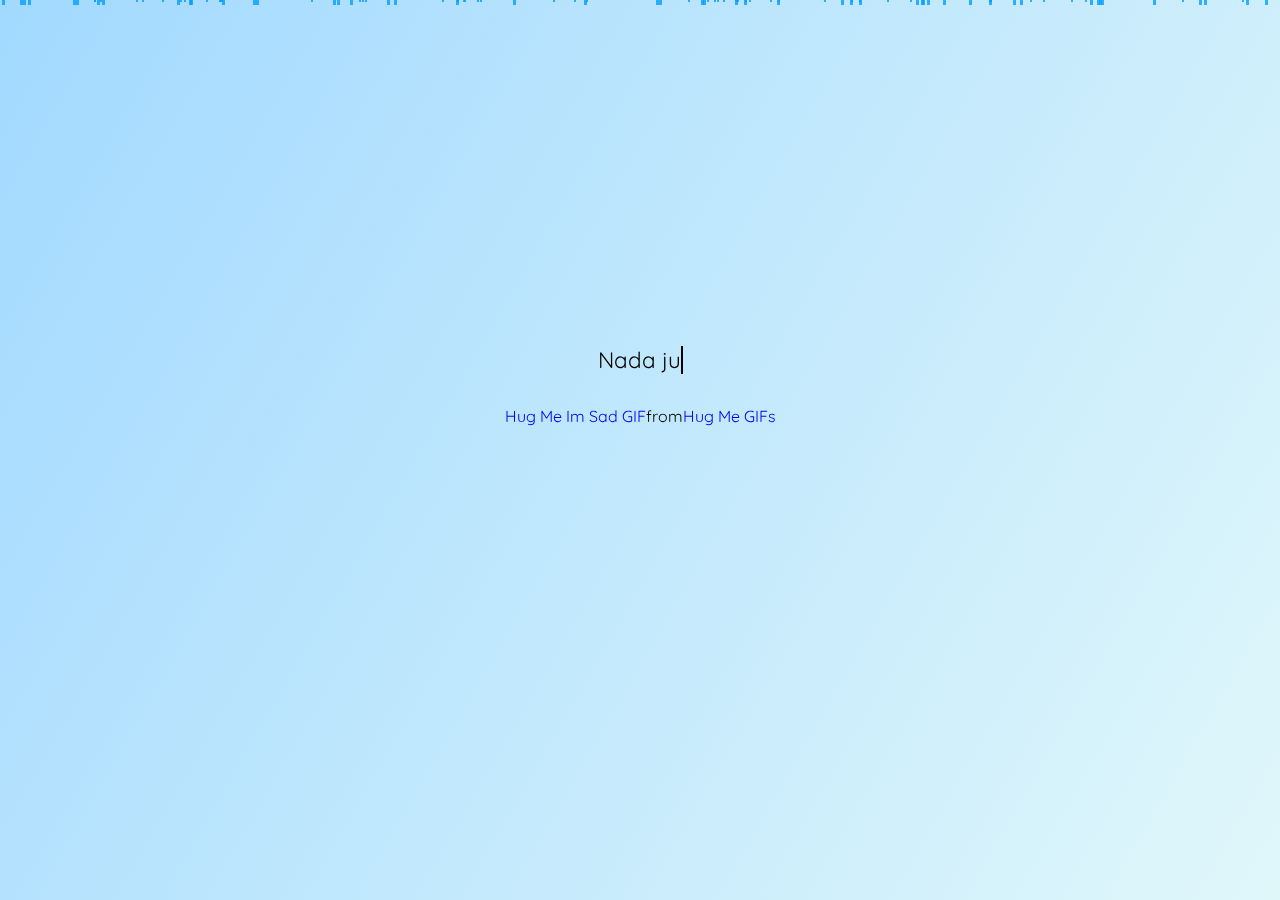
<file: index.html>
<!DOCTYPE html>
<html lang="es">

<head>
  <meta charset="UTF-8">
  <meta http-equiv="X-UA-Compatible" content="IE=edge">
  <meta name="viewport" content="width=device-width, initial-scale=1.0">
  <title>Forgive me</title>
  <link rel="icon" href="/img/perdon.png" sizes="32x32" type="image/png">
  <link rel="stylesheet" href="https://unpkg.com/aos@2.3.1/dist/aos.css">
  <link rel="stylesheet" href="style.css">
</head>

<body>
  <div class="container">
    <div id="typewriter-text"></div>
    <div class="gif-container">
      <div class="tenor-gif-embed" data-postid="781294852949082992" data-share-method="host" data-aspect-ratio="1"
        data-width="100%"><a href="https://tenor.com/view/hug-me-im-sad-sad-girl-gif-781294852949082992">Hug Me Im Sad
          GIF</a>from <a href="https://tenor.com/search/hug+me-gifs">Hug Me GIFs</a></div>
    </div>
    <script type="text/javascript" async src="https://tenor.com/embed.js"></script>
  </div>
  <p id="random-typewriter-text"></p>
  <div class="button-container">
    <div class="button-column">
      <a href="./pages/yes.html">
        <button id="yes-btn">Sí</button>
      </a>
      <button id="no-btn" onmouseover="moveButton()">No</button>
    </div>
  </div>

  <div class="rain" id="rain-effect"></div>
  <script src="main.js" defer></script>
  <script>
    const text = "Nada justifica cómo reaccioné y me comporté contigo, pero quiero saber si ...";
    const randomText = "¿Podemos hablar? 🥺";
    let i = 0;
    let j = 0;

    function typeWriter() {
      if (i < text.length) {
        document.getElementById("typewriter-text").innerHTML += text.charAt(i);
        i++;
        setTimeout(typeWriter, 110);
      } else {
        setTimeout(randomTypeWriter, 500);
      }
    }

    function randomTypeWriter() {
      if (j < randomText.length) {
        document.getElementById("random-typewriter-text").innerHTML += randomText.charAt(j);
        j++;
        setTimeout(randomTypeWriter, Math.floor(Math.random() * 200) + 50);
      } else {
        setTimeout(() => {
          document.querySelector(".button-container").classList.add("fade-in");
        }, 500);
      }
    }

    // Crear gotas de lluvia
    function createRain() {
      const rainContainer = document.getElementById('rain-effect');
      for (let i = 0; i < 100; i++) {
        const drop = document.createElement('div');
        drop.classList.add('rain-drop');
        drop.style.left = Math.random() * 100 + 'vw';
        drop.style.animationDelay = Math.random() * 2 + 's';
        rainContainer.appendChild(drop);
      }
    }

    window.onload = function () {
      typeWriter();
      createRain();
    };
  </script>
</body>

</html>




<!-- <!DOCTYPE html>
<html lang="es">

<head>
  <meta charset="UTF-8">
  <meta http-equiv="X-UA-Compatible" content="IE=edge">
  <meta name="viewport" content="width=device-width, initial-scale=1.0">
  <title>Forgive me</title>
  <link rel="stylesheet" href="https://unpkg.com/aos@2.3.1/dist/aos.css">
  <link rel="stylesheet" href="style.css">
</head>

<body>
  <div class="container">
    <div id="typewriter-text"></div>
    <div class="gif-container">
      <div class="tenor-gif-embed" data-postid="781294852949082992" data-share-method="host" data-aspect-ratio="1"
        data-width="100%"><a href="https://tenor.com/view/hug-me-im-sad-sad-girl-gif-781294852949082992">Hug Me Im Sad
          GIF</a>from <a href="https://tenor.com/search/hug+me-gifs">Hug Me GIFs</a></div>
    </div>
    <script type="text/javascript" async src="https://tenor.com/embed.js"></script>
  </div>
  <p id="random-typewriter-text"></p>
  <div class="button-container">
    <div class="button-column">
      <a href="./pages/yes.html">
        <button id="yes-btn">Sí</button>
      </a>
      <button id="no-btn" onmouseover="moveButton()">No</button>
    </div>
  </div>

  <canvas id="canvas-club"></canvas>

  <script src="main.js" defer></script>
</body>

</html> -->
</file>
<file: style.css>
@import url("https://fonts.googleapis.com/css2?family=Quicksand:wght@400;600&display=swap");

body {
  font-family: "Quicksand", sans-serif;
  margin: 0;
  padding: 0;
  min-height: 100vh;
  display: flex;
  flex-direction: column;
  justify-content: center;
  align-items: center;
  background: black;
  background: linear-gradient(120deg, #a2d9ff, #e0f7fa);
  overflow: hidden;
}

.container {
  display: flex;
  flex-direction: column;
  align-items: center;
  text-align: center;
  max-width: 90%;
  margin: 20px auto;
}

#typewriter-text,
#random-typewriter-text {
  display: inline;
  border-right: 2px solid black;
  animation: blink-cursor 0.7s step-end infinite;
  font-size: calc(16px + 0.5vw);
}

.gif-container {
  max-width: 300px;
  width: 100%;
  height: auto;
  margin: 0 auto;
  padding-top: 2rem;
}

.gif-container .tenor-gif-embed {
  width: 100%;
  height: auto;
  display: flex;
  justify-content: center;
  align-items: center;
}

button {
  font-size: calc(16px + 0.3vw);
  margin: 10px;
  padding: 10px 20px;
  cursor: pointer;
  border: none;
  border-radius: 5px;
  background-color: #fff;
  transition: transform 0.2s, background-color 0.3s;
}

button:hover {
  transform: scale(1.1);
  background-color: #e1e1e1;
}

.button-container {
  display: flex;
  flex-direction: row;
  justify-content: center;
  align-items: center;
  align-content: center;
  flex-wrap: wrap;
  gap: 20px;
  margin-top: 20px;
  opacity: 0;
  transition: opacity 1s ease;
}

.button-container.fade-in {
  opacity: 1;
}

.button-column,
a {
  text-decoration: none;
}

@keyframes blink-cursor {
  from,
  to {
    border-color: transparent;
  }
  50% {
    border-color: black;
  }
}

/* Efecto de lluvia */
.rain {
  position: fixed;
  top: 0;
  left: 0;
  width: 100%;
  height: 100%;
  pointer-events: none;
  overflow: hidden;
  z-index: -1;
}

.rain-drop {
  position: absolute;
  top: -10px;
  width: 3px;
  height: 15px;
  background: rgba(6, 157, 251, 0.8);
  animation: rain 0.5s linear infinite;
}

.rain-drop:nth-child(odd) {
  width: 2px;
  height: 12px;
  animation-duration: 0.6s;
}

.rain-drop:nth-child(even) {
  width: 3px;
  height: 15px;
  animation-duration: 0.4s;
}

@keyframes rain {
  to {
    transform: translateY(100vh);
    opacity: 0;
  }
}
</file>
